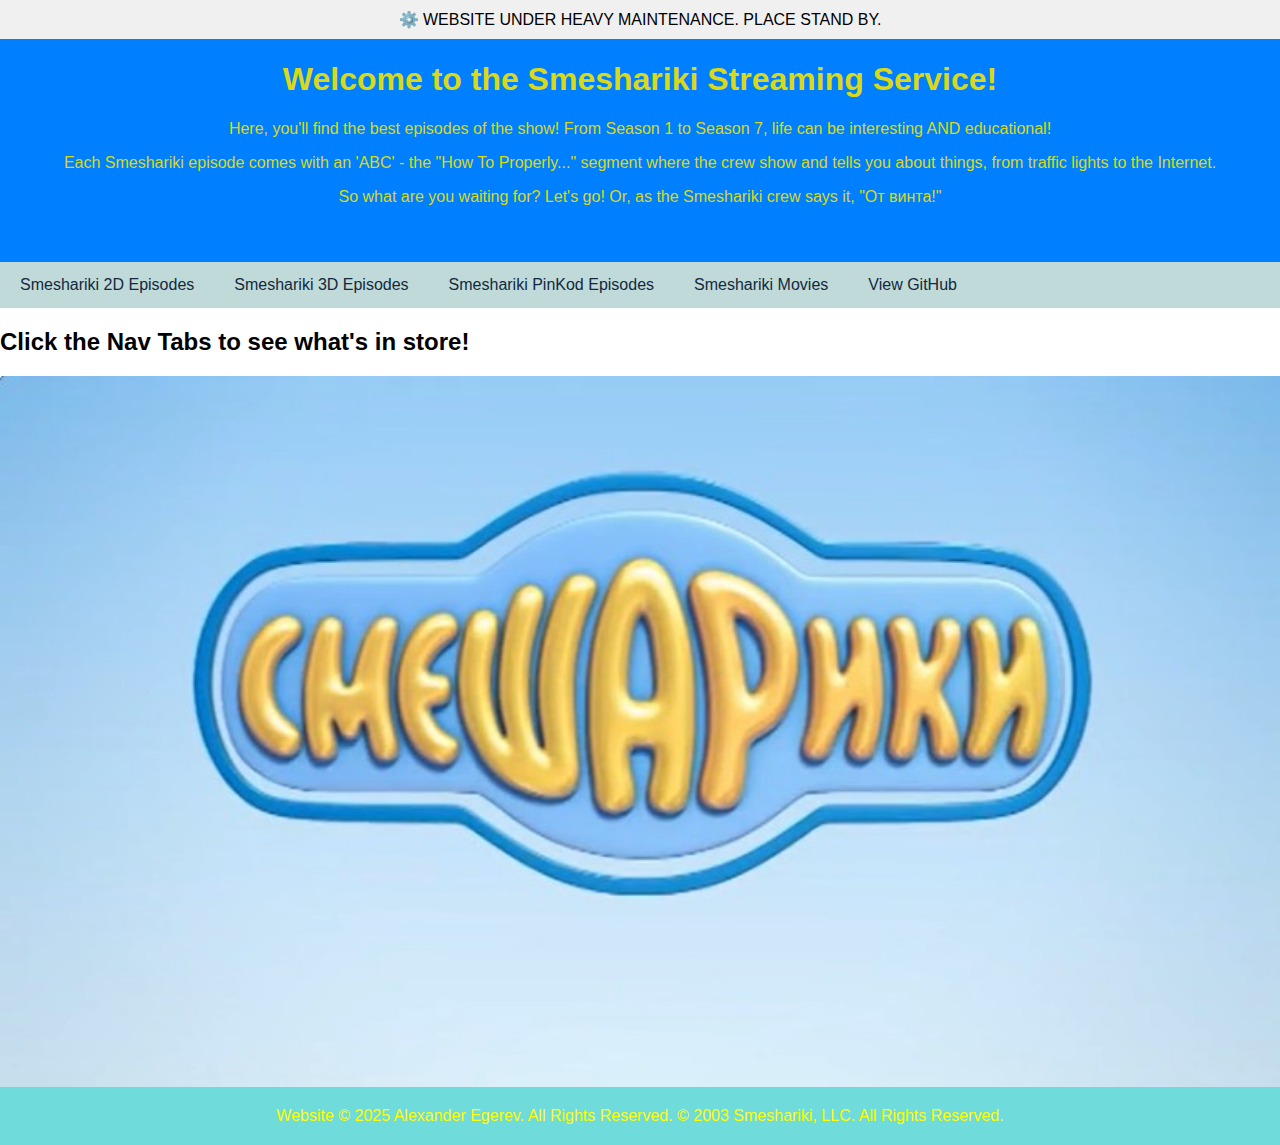
<file: index.html>
<!DOCTYPE html>
<html lang="en">

  <head>
    <title>The Smeshariki Streaming Service</title>
    <meta charset="UTF-8" />
    <meta name="viewport" content="width=device-width, initial-scale=1" />
    <link rel="stylesheet" type="text/css" href="./assets/styles.css" />
  </head>

  <body>
    <header>
        <h1>Welcome to the Smeshariki Streaming Service!</h1>
        <p>Here, you'll find the best episodes of the show! From Season 1 to Season 7, life can be interesting AND educational! </p>

        <p>Each Smeshariki episode comes with an 'ABC' - the "How To Properly..." segment where the crew show and tells you about things, from traffic lights to the Internet.</p>

        <p>So what are you waiting for? Let's go! Or, as the Smeshariki crew says it, "От винта!"</p>
    </header>

    <nav>
      <a href="./html/smeshariki2D/smeshariki2D.html">Smeshariki 2D Episodes</a>
      <a href="./html/smeshariki3D/smeshariki3D.html">Smeshariki 3D Episodes</a>
      <a href="./html/smesharikiPinKod/smesharikiPinKod.html">Smeshariki PinKod Episodes</a>
      <a href="./html/smesharikiMovies/smesharikiMovies.html">Smeshariki Movies</a>
      <a href="https://github.com/aegerev/smeshariki-on-demand">View GitHub</a>
    </nav>

  <div id="banner"> ⚙️ WEBSITE UNDER HEAVY MAINTENANCE. PLACE STAND BY. </div>

      <h2>Click the Nav Tabs to see what's in store!</h2>

      <img class="product-image" src="./assets/smeshariki.jpg" alt="Smeshariki Logo" />
    
        <footer>
          Website © 2025 Alexander Egerev. All Rights Reserved.
        © 2003 Smeshariki, LLC. All Rights Reserved.
      </footer>

  </body>

  </html>
</file>
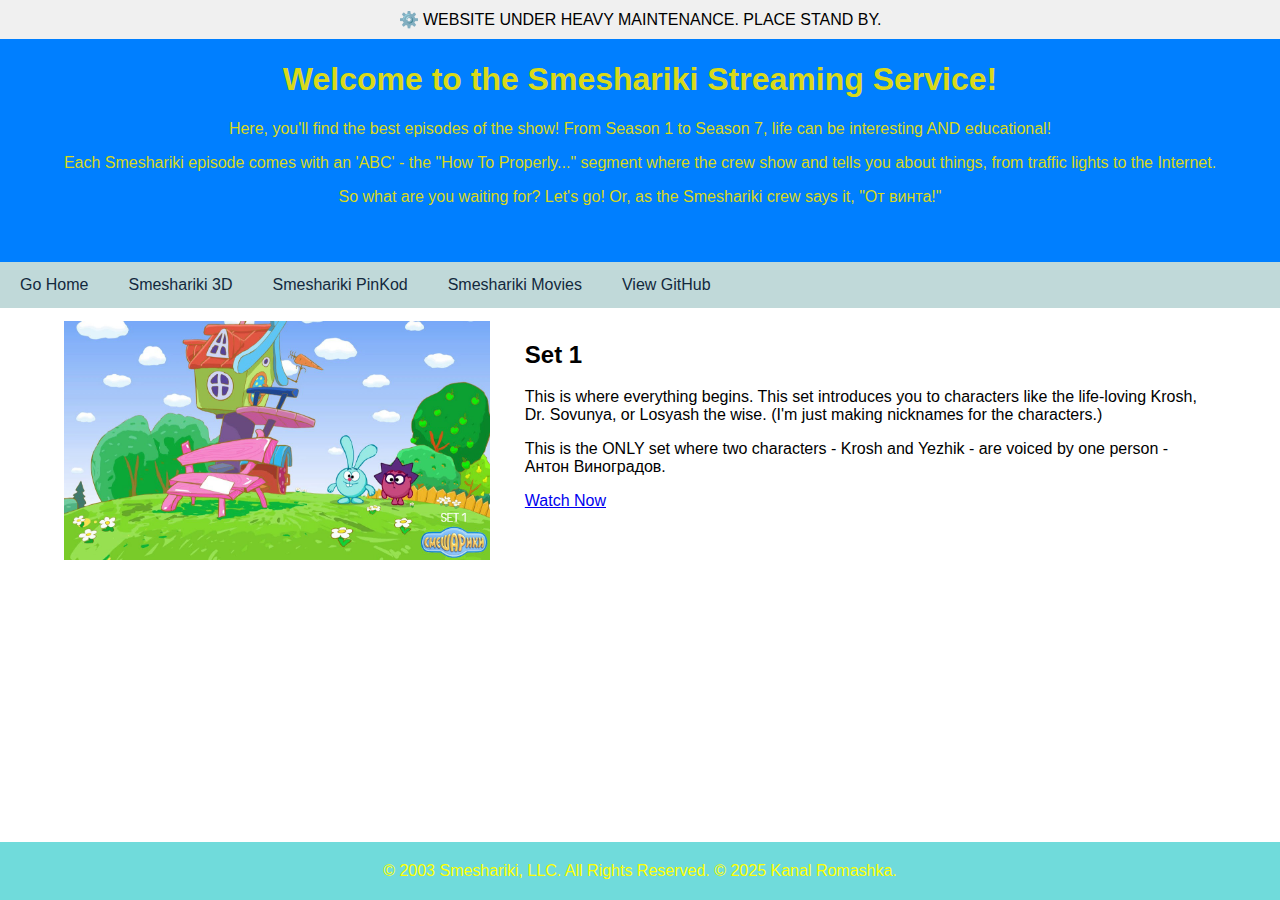
<file: html/smeshariki2D/smeshariki2D.html>
<!DOCTYPE html>
<html lang="en">

  <head>
    <title>The Smeshariki Streaming Service</title>
    <meta charset="UTF-8" />
    <meta name="viewport" content="width=device-width, initial-scale=1" />
    <link rel="stylesheet" type="text/css" href="../../assets/styles.css" />
  </head>

  <body>
    <header>
        <h1>Welcome to the Smeshariki Streaming Service!</h1>
        <p>Here, you'll find the best episodes of the show! From Season 1 to Season 7, life can be interesting AND educational! </p>

        <p>Each Smeshariki episode comes with an 'ABC' - the "How To Properly..." segment where the crew show and tells you about things, from traffic lights to the Internet.</p>

        <p>So what are you waiting for? Let's go! Or, as the Smeshariki crew says it, "От винта!"</p>
    </header>

    <nav>
      <a href="../../index.html">Go Home</a>
      <a href="../smeshariki3D/smeshariki3D.html">Smeshariki 3D</a>
      <a href="../smesharikiPinKod/smesharikiPinKod.html">Smeshariki PinKod</a>
      <a href="../smesharikiMovies/smesharikiMovies.html">Smeshariki Movies</a>
      <a href="https://github.com/aegerev/smesharikiOnDemand">View GitHub</a>
    </nav>

  <div id="banner"> ⚙️ WEBSITE UNDER HEAVY MAINTENANCE. PLACE STAND BY. </div>
  
    <main>
        <section class="product">
          <div class="product-slideshow">
            <div>
              <img class="product-image" src="../../assets/images/smeshariki2D/smeshariki_set1.jpg" width="270px" alt="Happy Birthday!" />
            </div>
          </div>

          <div class="product-details">
            <h2>Set 1</h2>
            <p>This is where everything begins. This set introduces you to characters like the life-loving Krosh, Dr. Sovunya, or Losyash the wise. (I'm just making nicknames for the characters.)</p>

            <p>This is the ONLY set where two characters - Krosh and Yezhik - are voiced by one person - Антон Виноградов.</p>
            <p>
              <a href="../smeshariki2D/smeshariki2D_Set1.html">Watch Now</a>
            </p>
          </div>
        </section>
      </main>

        <footer>
        © 2003 Smeshariki, LLC. All Rights Reserved.
        © 2025 Kanal Romashka.
      </footer>
    

  </body>

  </html>
</file>
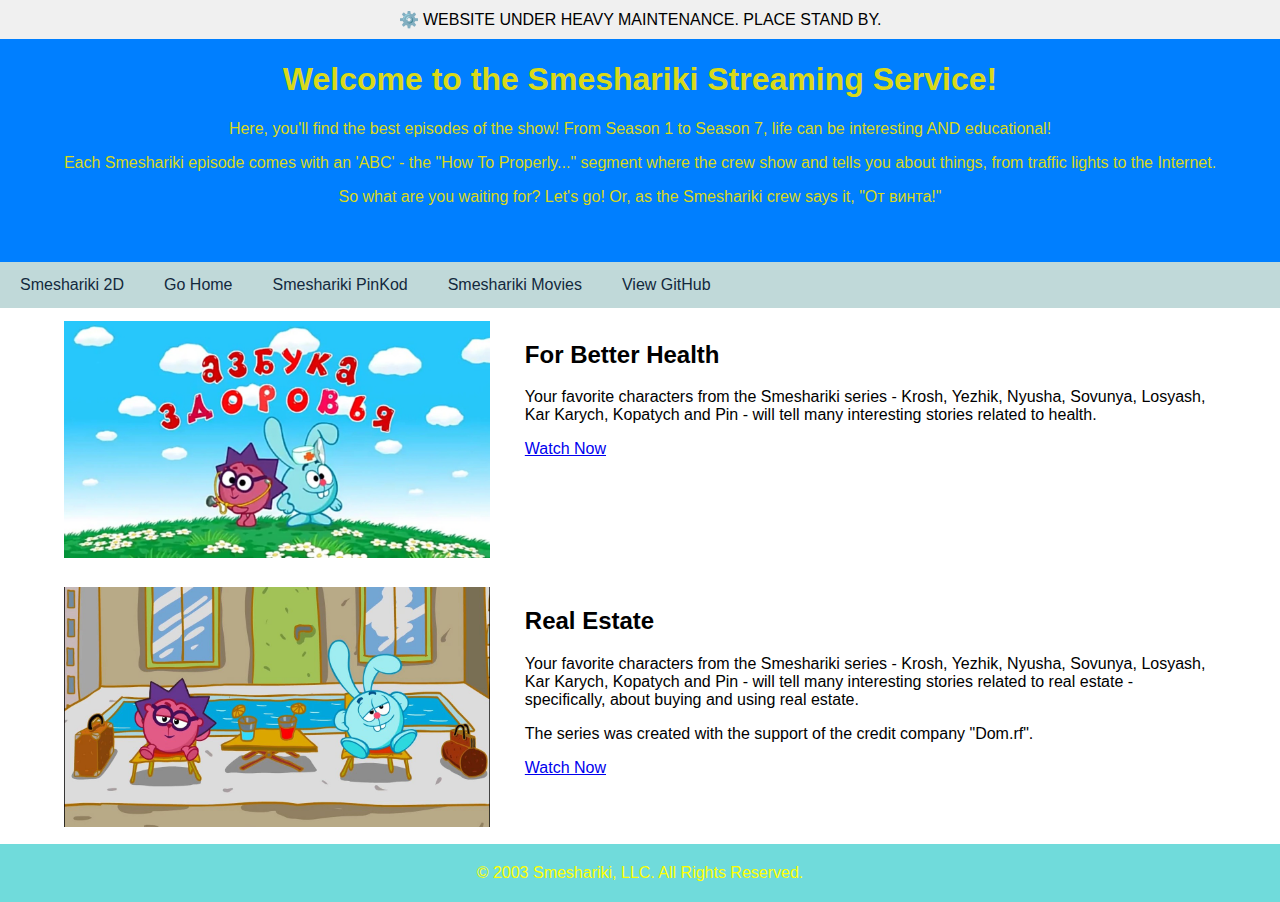
<file: html/smeshariki3D/smeshariki3D.html>
<!DOCTYPE html>
<html lang="en">

  <head>
    <title>The Smeshariki Streaming Service</title>
    <meta charset="UTF-8" />
    <meta name="viewport" content="width=device-width, initial-scale=1" />
    <link rel="stylesheet" type="text/css" href="../../assets/styles.css" />
  </head>

  <body>
    <header>
        <h1>Welcome to the Smeshariki Streaming Service!</h1>
        <p>Here, you'll find the best episodes of the show! From Season 1 to Season 7, life can be interesting AND educational! </p>

        <p>Each Smeshariki episode comes with an 'ABC' - the "How To Properly..." segment where the crew show and tells you about things, from traffic lights to the Internet.</p>

        <p>So what are you waiting for? Let's go! Or, as the Smeshariki crew says it, "От винта!"</p>
    </header>

    <nav>
      <a href="../smeshariki2D/smeshariki2D.html">Smeshariki 2D</a>
      <a href="../../index.html">Go Home</a>
      <a href="../smesharikiPinKod/smesharikiPinKod.html">Smeshariki PinKod</a>
      <a href="../smesharikiMovies/smesharikiMovies.html">Smeshariki Movies</a>

      <a href="https://github.com/aegerev/smesharikiOnDemand">View GitHub</a>
    </nav>

      <div id="banner"> ⚙️ WEBSITE UNDER HEAVY MAINTENANCE. PLACE STAND BY. </div>
      
    <main>
        <section class="product">
          <div class="product-slideshow">
            <div>
              <img class="product-image" src="../../assets/images/smesharikiABC/azbukaHealth.jpg" width="270px" alt="The first episode = the first set" />
            </div>
          </div>

          <div class="product-details">
            <h2>For Better Health</h2>
            <p>Your favorite characters from the Smeshariki series -  Krosh, Yezhik, Nyusha, Sovunya, Losyash, Kar Karych, Kopatych and Pin - will tell many interesting stories related to health.</p>

            <p>
              <a href="../smesharikiABC/ABC of Health/smesharikiABCHealth.html">Watch Now</a>
            </p>
          </div>
        </section>
      </main>
      
        <section class="product">
          <div class="product-slideshow">
            <div>
              <img class="product-image" src="../../assets/images/smesharikiABC/azbukaRealEstate.jpg" width="270px" alt="The first episode = the first set" />
            </div>
          </div>

          <div class="product-details">
            <h2>Real Estate</h2>
            <p>Your favorite characters from the Smeshariki series -  Krosh, Yezhik, Nyusha, Sovunya, Losyash, Kar Karych, Kopatych and Pin - will tell many interesting stories related to real estate - specifically, about buying and using real estate.</p>
            
            <p>The series was created with the support of the credit company "Dom.rf". </p></p>

            <p>
              <a href="../smesharikiABC/ABC of Health/smesharikiABCHealth.html">Watch Now</a>
            </p>
          </div>
        </section>
      </main>


        <footer>
        © 2003 Smeshariki, LLC. All Rights Reserved.
      </footer>
    

  </body>

  </html>
</file>
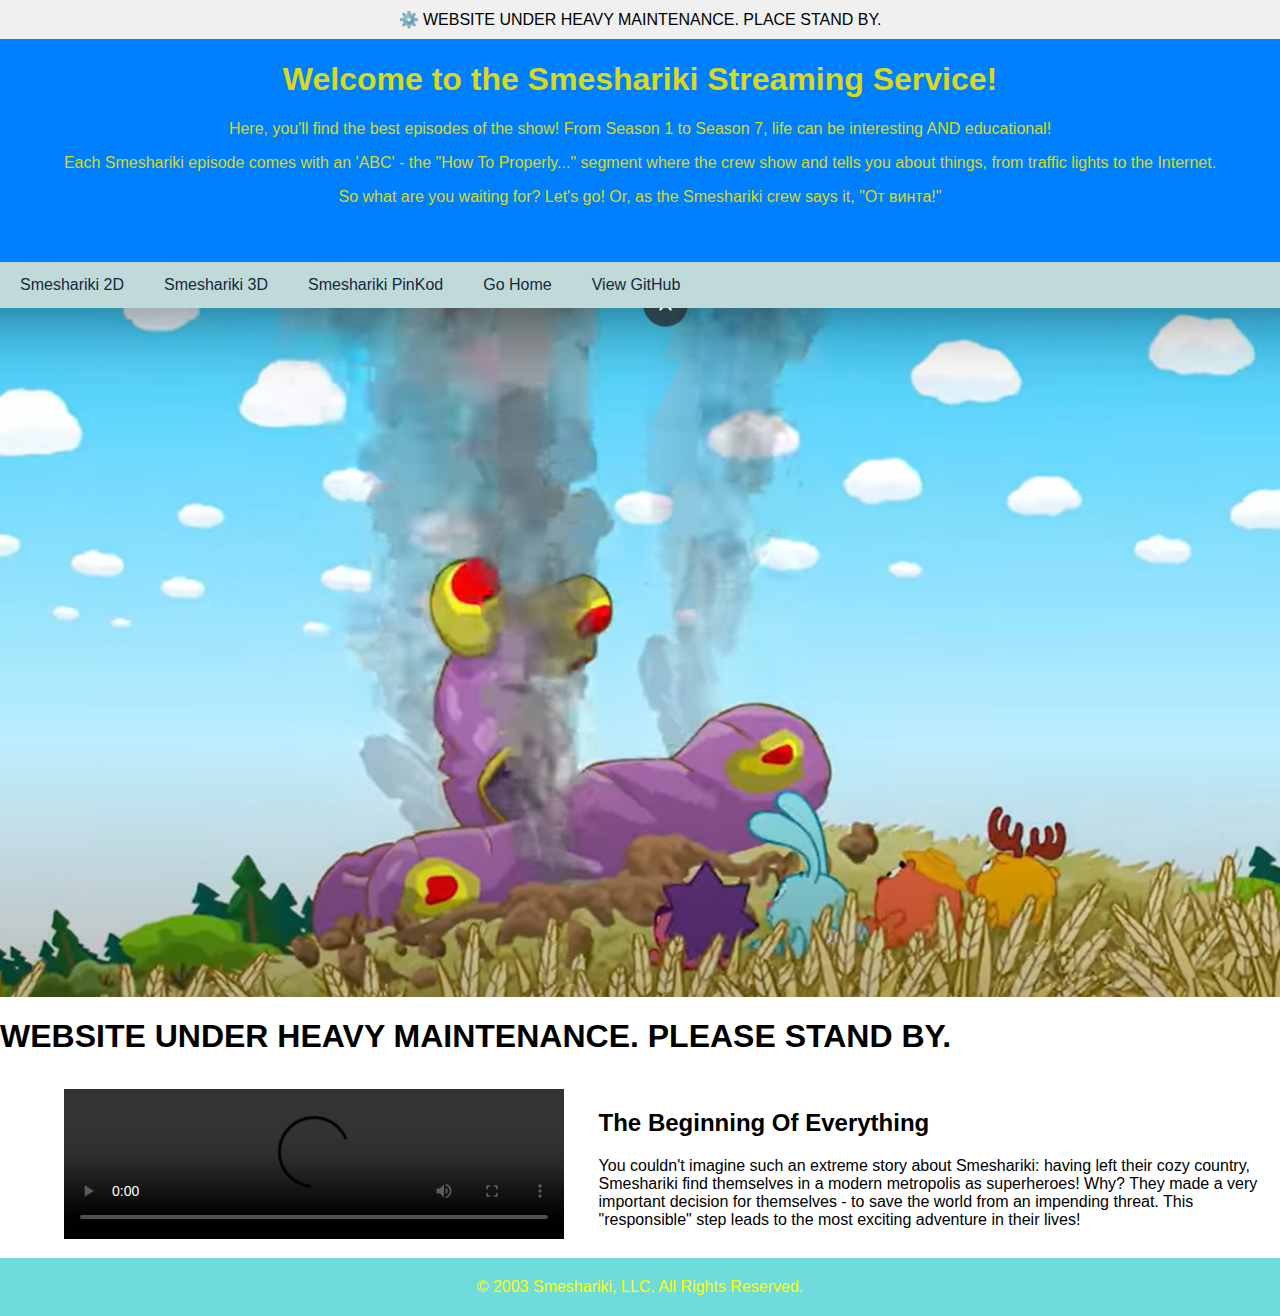
<file: html/smesharikiMovies/smesharikiMovies.html>
<!DOCTYPE html>
<html lang="en">

  <head>
    <title>The Smeshariki Streaming Service</title>
    <meta charset="UTF-8" />
    <meta name="viewport" content="width=device-width, initial-scale=1" />
    <link rel="stylesheet" type="text/css" href="../../assets/styles.css" />
  </head>

  <body>
    <header>
        <h1>Welcome to the Smeshariki Streaming Service!</h1>
        <p>Here, you'll find the best episodes of the show! From Season 1 to Season 7, life can be interesting AND educational! </p>

        <p>Each Smeshariki episode comes with an 'ABC' - the "How To Properly..." segment where the crew show and tells you about things, from traffic lights to the Internet.</p>

        <p>So what are you waiting for? Let's go! Or, as the Smeshariki crew says it, "От винта!"</p>
    </header>

    <nav>
      <a href="../smeshariki2D/smeshariki2D.html">Smeshariki 2D</a>
      <a href="../smeshariki3D/smeshariki3D.html">Smeshariki 3D</a>
      <a href="../smesharikiPinKod/smesharikiPinKod.html">Smeshariki PinKod</a>
      <a href="../../index.html">Go Home</a>

      <a href="https://github.com/aegerev/smeshariki-on-demand">View GitHub</a>
    </nav>

      <div id="banner"> ⚙️ WEBSITE UNDER HEAVY MAINTENANCE. PLACE STAND BY. </div>
      
    <img src="../../assets/images/HEAVY MAINTENANCE.jpg" alt="broken plane" />
      <h1>WEBSITE UNDER HEAVY MAINTENANCE. PLEASE STAND BY.</h1>
    <main>
        <section class="product">
          <div class="product-slideshow">
            <div>
              <video controls width="500">
                <source src="../../assets/videos/Смешарики. Начало.mp4" type="video/mp4" />
                </video>
            </div>
          </div>

          <div class="product-details">
            <h2>The Beginning Of Everything</h2>
            <p>You couldn't imagine such an extreme story about Smeshariki: having left their cozy country, Smeshariki find themselves in a modern metropolis as superheroes! Why? They made a very important decision for themselves - to save the world from an impending threat. This "responsible" step leads to the most exciting adventure in their lives!</p>

          </div>
        </section>
      </main>
      
 <!--        <section class="product">
          <div class="product-slideshow">
            <div>
              <video controls width="500">
                <source src="../../assets/videos/Смешарики. Легенда о Золотом Драконе.mp4" type="video/mp4" />
                </video>
            </div>
          </div>

          <div class="product-details">
            <h2>Two Legends Collide</h2>
            <p>An outstanding scientist and his team go into the heart of the wild jungle, where dangerous adventures, fierce natives and tomb raiders armed to the teeth with gadgets await them.</p>

          </div>
        </section>

        <section class="product">
          <div class="product-slideshow">
            <div>
              <video controls width="500">
                <source src="../../assets/videos/Смешарики. ДежаВю.mp4" type="video/mp4" />
                </video>
            </div>
          </div>

          <div class="product-details">
            <h2>Timelapsed</h2>
            <p>Krosh wants to give his friend Kopatych an unforgettable birthday party, so he hires the DejaVu Agency which specializes in time travel adventures. However, a mishap during the time travel process scatters the Kikoriki crew across different time periods. Krosh, along with his new ally "Shork", must travel through time to find and rescue his friends.</p>

          </div>
        </section>
      </main> -->


        <footer>
        © 2003 Smeshariki, LLC. All Rights Reserved.
      </footer>
    

  </body>

  </html>
</file>
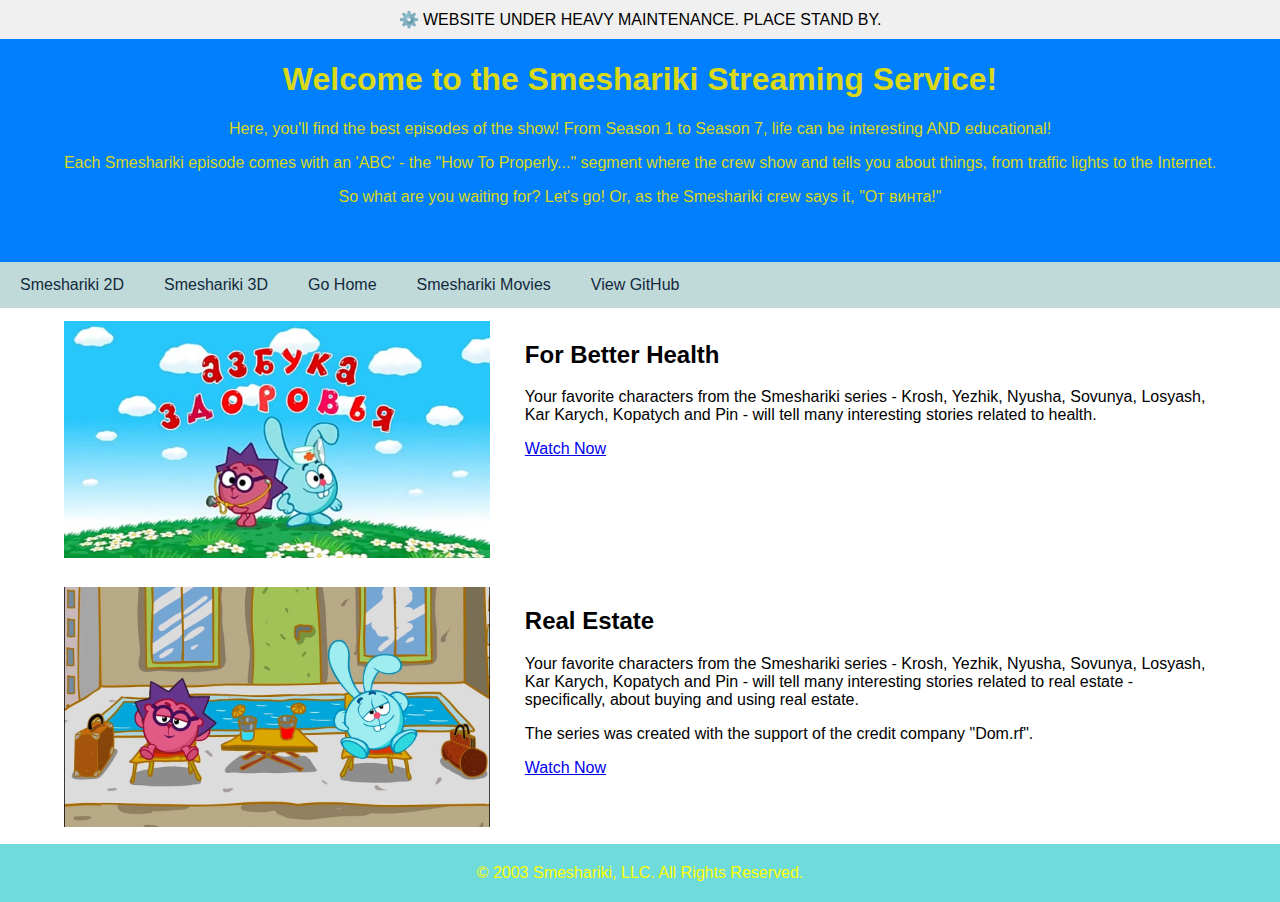
<file: html/smesharikiPinKod/smesharikiPinKod.html>
<!DOCTYPE html>
<html lang="en">

  <head>
    <title>The Smeshariki Streaming Service</title>
    <meta charset="UTF-8" />
    <meta name="viewport" content="width=device-width, initial-scale=1" />
    <link rel="stylesheet" type="text/css" href="../../assets/styles.css" />
  </head>

  <body>
    <header>
        <h1>Welcome to the Smeshariki Streaming Service!</h1>
        <p>Here, you'll find the best episodes of the show! From Season 1 to Season 7, life can be interesting AND educational! </p>

        <p>Each Smeshariki episode comes with an 'ABC' - the "How To Properly..." segment where the crew show and tells you about things, from traffic lights to the Internet.</p>

        <p>So what are you waiting for? Let's go! Or, as the Smeshariki crew says it, "От винта!"</p>
    </header>

    <nav>
      <a href="../smeshariki2D/smeshariki2D.html">Smeshariki 2D</a>
      <a href="../smeshariki3D/smeshariki3D.html">Smeshariki 3D</a>
      <a href="../../index.html">Go Home</a>
      <a href="../smesharikiMovies/smesharikiMovies.html">Smeshariki Movies</a>
      <a href="https://github.com/aegerev/smeshariki-on-demand">View GitHub</a>
    </nav>

      <div id="banner"> ⚙️ WEBSITE UNDER HEAVY MAINTENANCE. PLACE STAND BY. </div>
      
    <main>
        <section class="product">
          <div class="product-slideshow">
            <div>
              <img class="product-image" src="../../assets/images/smesharikiABC/azbukaHealth.jpg" width="270px" alt="The first episode = the first set" />
            </div>
          </div>

          <div class="product-details">
            <h2>For Better Health</h2>
            <p>Your favorite characters from the Smeshariki series -  Krosh, Yezhik, Nyusha, Sovunya, Losyash, Kar Karych, Kopatych and Pin - will tell many interesting stories related to health.</p>

            <p>
              <a href="../smesharikiABC/ABC of Health/smesharikiABCHealth.html">Watch Now</a>
            </p>
          </div>
        </section>
      </main>
      
        <section class="product">
          <div class="product-slideshow">
            <div>
              <img class="product-image" src="../../assets/images/smesharikiABC/azbukaRealEstate.jpg" width="270px" alt="The first episode = the first set" />
            </div>
          </div>

          <div class="product-details">
            <h2>Real Estate</h2>
            <p>Your favorite characters from the Smeshariki series -  Krosh, Yezhik, Nyusha, Sovunya, Losyash, Kar Karych, Kopatych and Pin - will tell many interesting stories related to real estate - specifically, about buying and using real estate.</p>
            
            <p>The series was created with the support of the credit company "Dom.rf". </p></p>

            <p>
              <a href="../smesharikiABC/ABC of Health/smesharikiABCHealth.html">Watch Now</a>
            </p>
          </div>
        </section>
      </main>


        <footer>
        © 2003 Smeshariki, LLC. All Rights Reserved.
      </footer>
    

  </body>

  </html>
</file>
<file: assets/styles.css>
* {
    box-sizing: border-box;
  }

     #banner {
    background-color: #f0f0f0;
    padding: 10px;
    text-align: center;
    position: fixed; /* or position: sticky */
    top: 0;
    left: 0;
    width: 100%;
    z-index: 100; /* Ensure it's on top of other content */
  }
  
  body {
    font-family: Arial;
    margin: 0;
    display: flex;
    flex-direction: column;
    min-height: 100vh;
    justify-content: flex-start;
  }
  
  header {
    padding: 40px;
    text-align: center;
    background: #007FFF;
    color: #D9D919;
  }
  
  nav {
    display: flex;
    background-color: #C0D9D9;
  }
  
  nav a {
    color: #13293d;
    padding: 14px 20px;
    text-decoration: none;
    text-align: center;
  }
  
  footer {
    padding: 20px;
    text-align: center;
    background: #70DBDB;
    color: #FFFF00;
    margin-top: auto;
  }
  
  .product {
    display: flex;
    width: 90%;
    margin: 1% auto;
  }
  
  .product button {
    font-size: 150%;
  }
  
  .product-slideshow {
    display: flex;
  }
  
  .product-image {
    width: 100%;
  }
  
  .product-details {
    margin-left: 3%;
    flex: 0 0 60%;
  }
  
  @media screen and (max-width: 768px) {
    main,
    nav,
    .product {
      flex-direction: column;
    }
  
    .product-slideshow button {
      /* Removes the slideshow buttons from the document flow */
      display: none;
    }
  
    .product-details {
      margin-left: 0;
    }
  }
</file>
